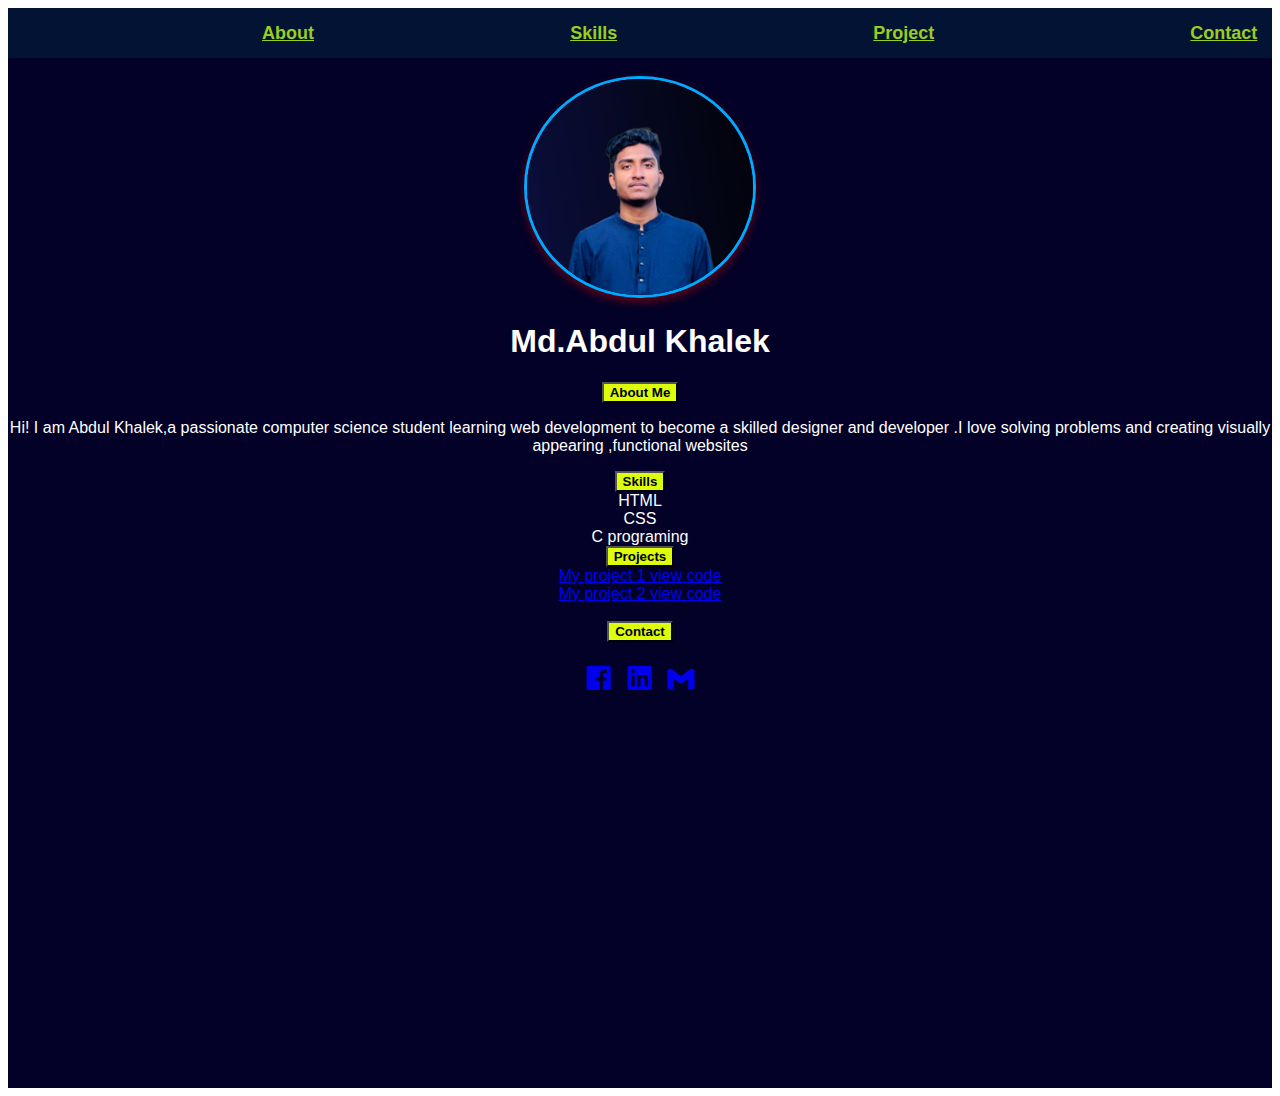
<file: index.html>
<!DOCTYPE html>
<html lang="en">
<head>
  <meta charset="UTF-8">
  <meta name="viewport" content="width=device-width, initial-scale=1.0">
  <title>My portfolio</title>
  <link rel="stylesheet" href="style.css">
  <link href='https://unpkg.com/boxicons@2.1.4/css/boxicons.min.css' rel='stylesheet'>
</head>
<div class="contect">
   <nav class="navbar">
    <a href="#">About</a>
    <a href="#">Skills</a>
    <a href="#">Project</a>
    <a href="#">Contact</a>
   </nav>   <br>  
  <img src="New folder/images/WhatsApp Image 2024-12-03 at 20.44.01_b2e63ad1.jpg" weith="40" >
   <h1> Md.Abdul Khalek</h1>
   <button>About Me</button>
   <p>Hi! I am Abdul Khalek,a passionate computer science student learning web development  to become a skilled designer and developer .I love solving problems and creating visually appearing ,functional websites </p>
   <button>Skills</button>
    <li>HTML</li>
    <li>CSS</li>
    <li>C programing</li>
    
   <div class="project-card">
    <button>Projects</button> <br>
    <a href="https://codepen.io/AK-GAMING-YT/pen/LYwdKrg">My project 1 view code</a><br>
    <a href="https://codepen.io/AK-GAMING-YT/pen/vYopboM">My project 2 view code</a>
   </div><br>
  
    
   
    <button>Contact</button> <br>
    <div class="contact-page">
      <a href="https://www.facebook.com/abdul.khalek.jabed?mibextid=ZbWKwL"><i class='bx bxl-facebook-square bx-fade-left' ></i></a>
      <a href="https://www.linkedin.com/in/md-abdul-khalek-49882132b?utm_source=share&utm_campaign=share_via&utm_content=profile&utm_medium=android_appa"> <i class='bx bxl-linkedin-square bx-flashing' ></i></a>
      <a href="mj8623675@gmail.com"><i class='bx bxl-gmail'></i></a>
    </div>

   </div>
   
  

  
</body>
</html>
</file>
<file: style.css>
body{
  background:linear-gradient(135deg,#0f20027,#203a43,#2c5364);
  text-align: center;
  justify-content: center;
  font-family: Arial, Helvetica, sans-serif;
  display: flex;
 height: 120vh;
 color:white;
 
 
.contect{
  align-items: center;
  justify-content:center;
  background-color:rgb(3, 1, 39);
  height: 100%;
  width: 100%;
  
  text-align: center;
}
.contect img{
  border-radius: 50%;
  border: 3px solid #00aaff;
  height: 20%;
  width;
  box-shadow: 0 4px 8px rgba(193, 7, 7, 0.5);
}
nav{display: flex;
  padding-right: 1%;
  color: white;
  background-color: rgb(3, 19, 51);
  font-size: large bol;
  font-weight: 600;
  margin-left : auto;
  height: 50px;
}
.navbar a{
  
  display: flex;
  padding-right: 2px;
  gap:2px;
  color: rgb(153, 205, 31);
  background-color: rgb(3, 19, 51);
  font-size: large ;
  font-weight: 600;
  margin-left:auto;
   align-items: center;
}
nav :hover{
  color: #00aaff;
}

.contact-page{
  border-radius: 50%;
  padding: 20px;
  font-size: xx-large;
}
li{
  align-items: center;
  justify-content: first baseline; 
}
button{
  
  font-weight: 900;
  background-color:rgb(221, 253, 10);
}
p{
  text-align: center;
}
.contect :hover{
  color: rgb(255, 181, 9);
}
</file>
